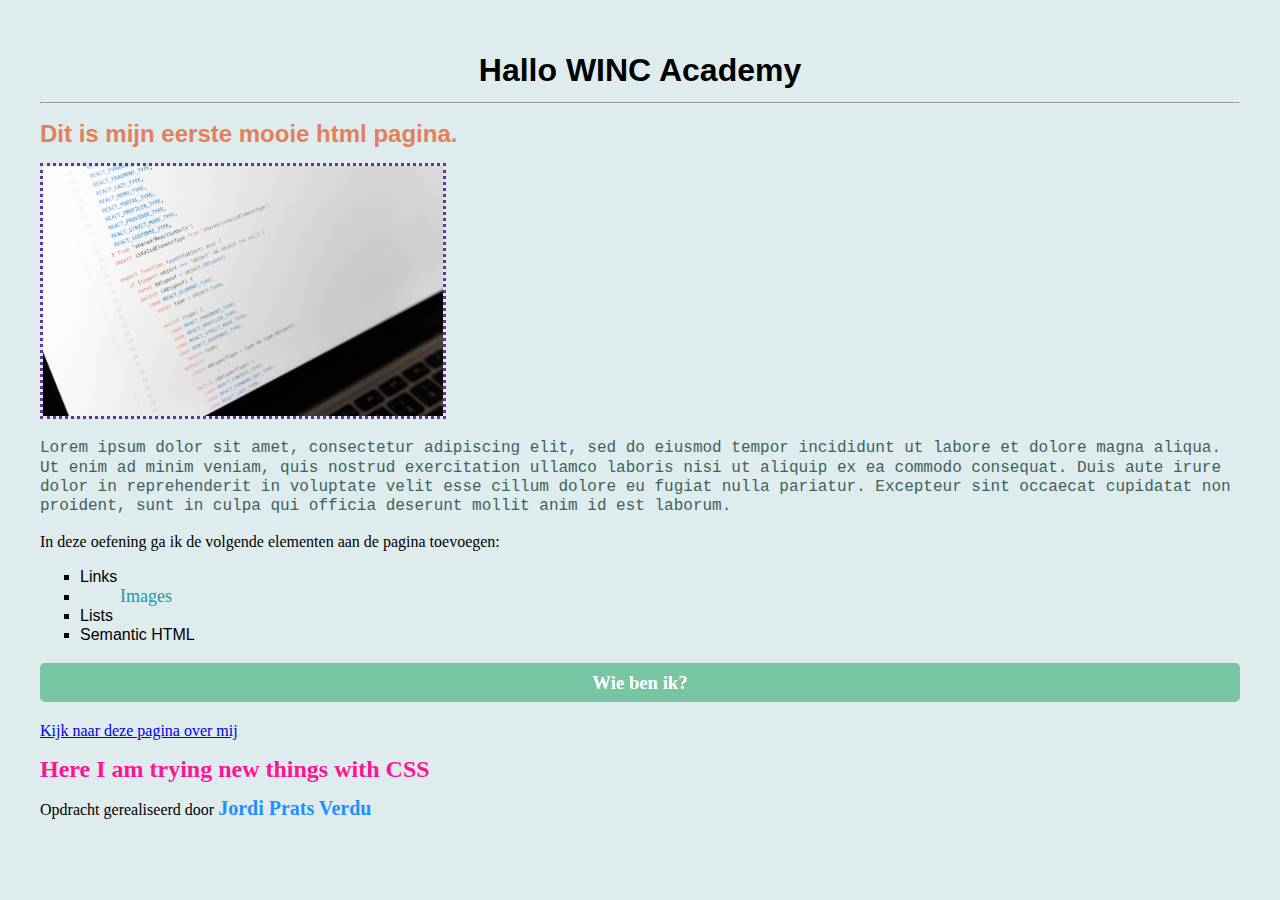
<file: index.html>
<!DOCTYPE html>
<html>

<head>
    <title> Mijn eerste HTML pagina voor WINC Academy </title>
</head>

<body>
    <link rel="stylesheet" type="text/css" href="styles.css">
    <header>
        <h1>Hallo WINC Academy</h1>
    </header>
    <hr>
    <main>
        <h2 class="black-border">Dit is mijn eerste mooie html pagina.</h2>
        <nav>
            <img id="img-index" height="250" width="400" src="programmeren.jpg">
        </nav>
        <section>
            <p class="para1">Lorem ipsum dolor sit amet, consectetur adipiscing elit, sed do eiusmod tempor incididunt
                ut labore et dolore magna aliqua. Ut enim ad minim veniam, quis nostrud exercitation ullamco laboris
                nisi ut aliquip ex ea commodo consequat. Duis aute irure dolor in reprehenderit in voluptate velit esse
                cillum dolore eu fugiat nulla pariatur. Excepteur sint occaecat cupidatat non proident, sunt in culpa
                qui officia deserunt mollit anim id est laborum.</p>
        </section>
        <section>
            <p class="para2">In deze oefening ga ik de volgende elementen aan de pagina toevoegen:</p>
            <ul>
                <li>Links</li>
                <li>
                    <ol>Images</ol>
                </li>
                <li>Lists</li>
                <li>Semantic HTML</li>
            </ul>
        </section>
    </main>
    <h3 id="green-background">Wie ben ik?</h3>
    <nav>
        <a href="about.html" id="aboutme"> Kijk naar deze pagina over mij</a>
    </nav>
    <h2 class="trying-CSS">Here I am trying new things with CSS</h2>
    <footer>
        <p class="footer">Opdracht gerealiseerd door <strong> Jordi Prats Verdu</strong> </p>
    </footer>
</body>

</html>
</file>
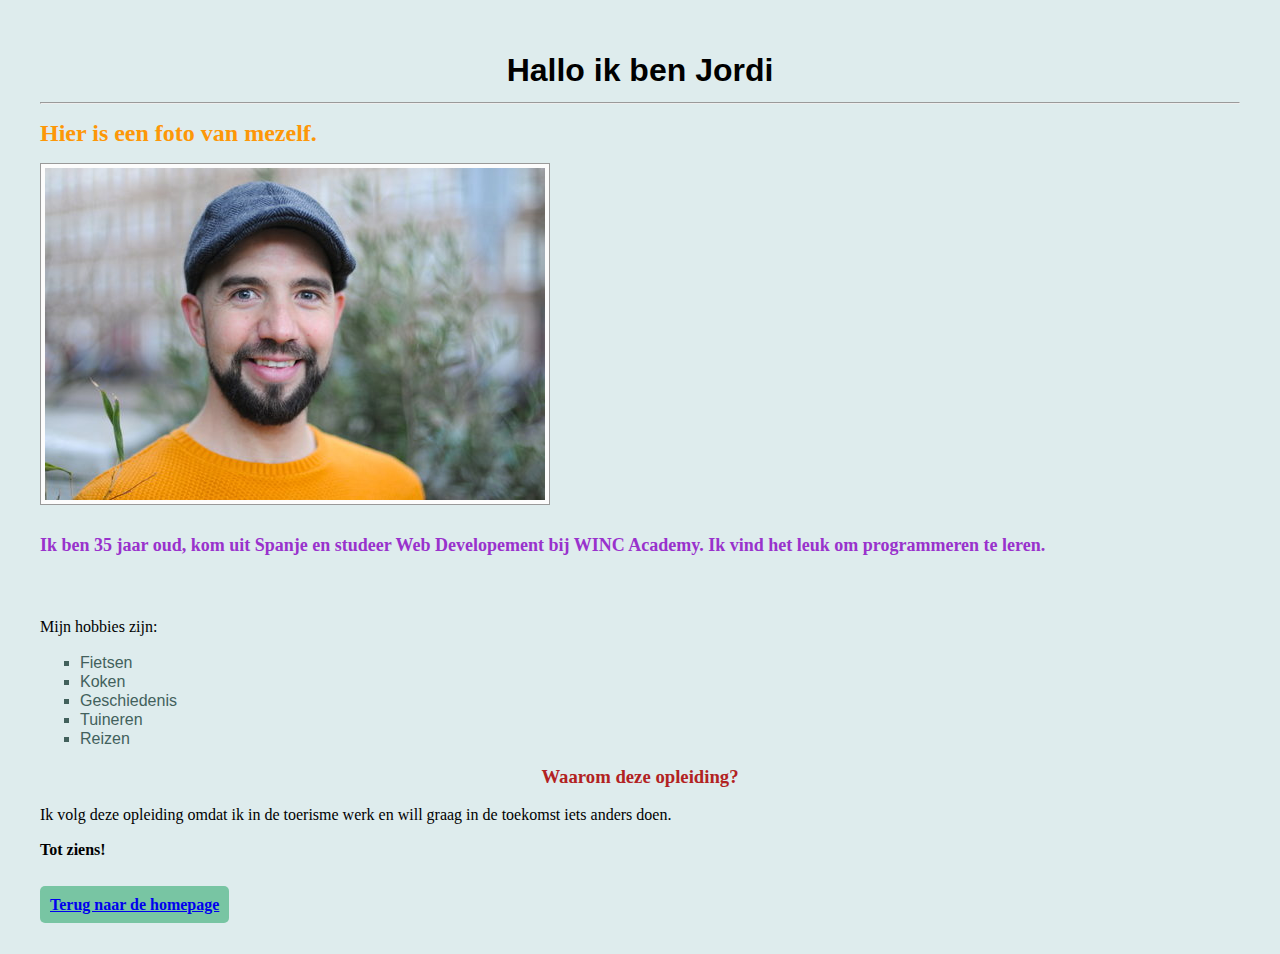
<file: about.html>
<!DOCTYPE html>
<html>

<head>
    <header>
        <title> About me </title>
    </header>
</head>

<body>
    <link rel="stylesheet" type="text/css" href="styles.css">
    <main>
        <h1>Hallo ik ben <strong>Jordi</strong></h1>
        <hr>
        <h2>Hier is een foto van mezelf.</h2>
        <nav>
            <img src="Jordi Prats Verdu.jpg" class="img-about">
        </nav>
        <section>
            <p class="about-me">Ik ben 35 jaar oud, kom uit Spanje en studeer Web Developement bij WINC Academy.
                Ik vind het leuk om programmeren te leren.<br>
                <br>
            <p>Mijn hobbies zijn:</p>
            <ul class="para1">
                <li>Fietsen</li>
                <li>Koken</li>
                <li>Geschiedenis</li>
                <li>Tuineren</li>
                <li>Reizen</li>
            </ul>
            </p>
        </section>
        <section>
            <h3>Waarom deze opleiding?</h3>
            <p>Ik volg deze opleiding omdat ik in de toerisme werk en will graag in de toekomst iets anders doen.</p>
        </section>
    </main>
    <footer>
        <p><strong>Tot ziens!</strong></p>
        <br>
        <nav>
            <a href="index.html" id="backhome"> Terug naar de homepage</a>
        </nav>
    </footer>
</body>

</html>
</file>
<file: styles.css>
body{
        background-color: #deeced;
        padding: 2em;
        line-height: 1.2em;
}

h1 {
    text-align: center;
    font-family: 'Gill Sans', 'Gill Sans MT', Calibri, 'Trebuchet MS', sans-serif;
}

h2{
    color:#fd9707;
}

.black-border {
    color: #e57f5b;
    font-family: sans-serif;

}

.para1{
    font-family:'Courier New', Courier, monospace;
    font-size: 16px;
    color:#42615c;
}

.trying-CSS{
    animation-name: myanimation;
    color: deeppink;
    position: relative; 
    animation-duration: 5s;
    animation-delay: 1s;
    animation-iteration-count:infinite;
}
@keyframes myanimation {
    from {left:0px;}
    to {left:500px;}
  }

.about-me{
    font-weight: bold;
    font-size:18px;
    color:darkorchid;
    line-height:2em;
}

p{
    font-family: cursive;
}

#green-background {
    background-color:#78c5a3;
	color: #fff;
	font-weight: bold;
	padding: 10px;
	border-radius: 5px;
	border-radius: 5px;
}

#aboutme{
    font-family: 'Franklin Gothic Medium'; 
}

ul > li {
    font-family: Arial, Helvetica, sans-serif;
    list-style: square;
}

ul>li ol{
    font-family:georgia;
    font-size: 18px;
    color:#1c97b1;
}

#img-index {
    border: 3px dotted rebeccapurple;
    animation-name: img-animation;
    position: relative; 
    animation-duration:5s;
    animation-iteration-count:infinite; 
}
@keyframes img-animation {
    from {left: 0px;}
    to {left: 500px;}
  }


#img-index:hover{
    border:3px solid #8a9ea1;
}

.img-about{
    border: 1px solid #999;
	background-color: #fcfcfc;
	padding: 4px;  
    animation-name:rotate; 
    animation-duration: 8s; 
    animation-timing-function: linear; 
    animation-iteration-count: infinite;
}

@keyframes rotate {
    from {
        transform: rotate(0deg);
    }

    to {
        transform: rotate(359deg);
}
}
.img-about:hover{
    border:5px solid #9f9745; 
}

h3{ 
    color:firebrick; 
    text-align:center; 
}
#backhome{
    text-align:center;
    font-family:fantasy; 
    background-color:#78c5a3;
	font-weight: bold;
	padding: 10px;
	border-radius: 5px;
	border-radius: 5px;
}

.footer strong {
            color: dodgerblue; 
            font-family: calibri;
            font-size: 20px;
}
</file>
